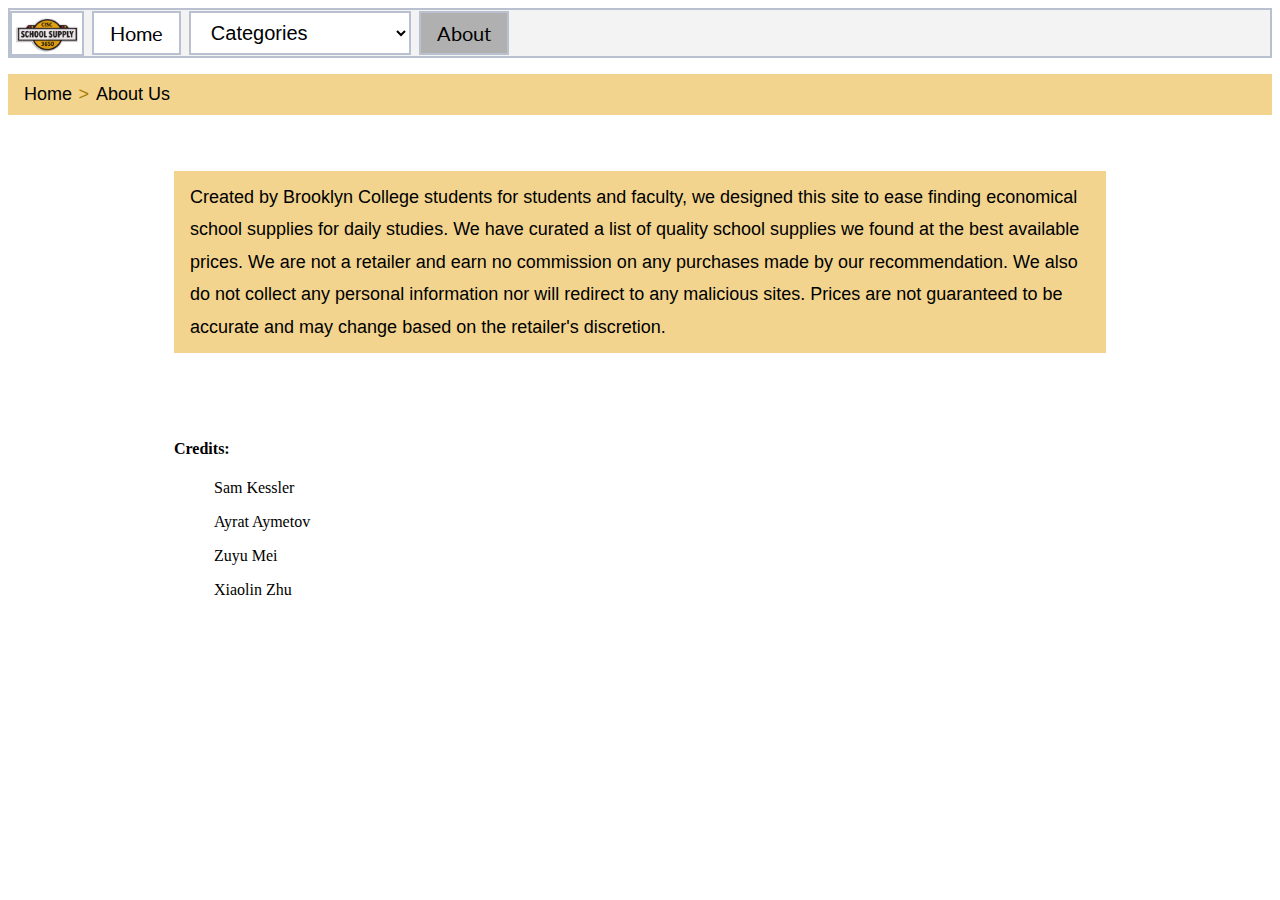
<file: about.html>
<!DOCTYPE html>
<html>

<head>
  <meta name="viewport" content="width=device-width, initial-scale=1">
  <script src="./navbar.js"></script>
  <link rel="stylesheet" href="./navbar.css">
  <link href='http://fonts.googleapis.com/css?family=Lato:400,700' rel='stylesheet' type='text/css'>
  <style>
    .text-box {
      background-color: #f1f1f1;
      padding-inline-start: 20px;
      text-align: left;
      line-height: 120%;
    }

    p{
      font-family: "Gill Sans", sans-serif;
      background-color: #f2d48f;
      padding: 10px 16px;
      list-style: none;
    }

    ul.breadcrumb {
      font-family: "Gill Sans", sans-serif;
      padding: 10px 16px;
      list-style: none;
      background-color: #f2d48f;
    }

    ul.breadcrumb li {
      display: inline-block;
      font-size: 18px;
    }

    ul.breadcrumb li+li:before {
      padding: 2px;
      color: rgb(168, 123, 0);
      content: ">\00a0";
    }

    ul.breadcrumb li a {
      font-weight: medium;
      color: black;
      text-decoration: none;
    }

    ul.breadcrumb li a:hover {
      color: #0482d1;
      text-decoration: underline;
    }


    html {
      box-sizing: border-box;
    }

    *,
    *:before,
    *:after {
      box-sizing: inherit;
    }

    .card {
      margin: 30px 150px;
    }

    .container {
      padding: 10px 16px;
    }

    .container::after,
    .row::after {
      content: "";
      clear: both;
      display: table;
    }
  </style>
</head>



<body>

  <div id="navbar-container"></div>
  <ul class="breadcrumb">
    <li><a href="./index.html">Home</a></li>
    <li><a href="./about.html">About Us</a></li>
  </ul>

  <div class="card">
    <div class="container">
      <p style="line-height:1.8">
        <font size="+1">
          Created by Brooklyn College students for students and faculty, we designed this site to ease finding
          economical school supplies for daily studies. We have curated a list of quality school supplies we found at
          the
          best available prices. We are not a retailer and earn no commission on any purchases made by our
          recommendation.
          We also do not collect any personal information nor will redirect to any malicious sites. Prices are not
          guaranteed to be accurate and may change based on the retailer's discretion.
        </font>
      </p>
    </div>
  </div>
  <div class="card">
    <div class="container">
      <h4>Credits:</h4>
      <ul>Sam Kessler</ul>
      <ul>Ayrat Aymetov</ul>
      <ul>Zuyu Mei</ul>
      <ul>Xiaolin Zhu</ul>
    </div>
  </div>

</body>
<footer>
  <script>navbar("About", "navbar-container")</script>
</footer>

</html>
</file>
<file: navbar.css>
.navbar{
    height: 50px;
    width: 100%;
    display: flex;
    flex-direction: row;
    align-items: center;
    gap: 8px;
    font-family: 'Lato', sans-serif !important;
    font-size: 20px;
    border: 2px solid rgb(185, 193, 209);
    background-color: rgb(243, 243, 244);
}
.navbar-item{
    padding: 8px 16px;
    border: none;
    cursor: pointer;
    text-decoration: none;
    color: black;
    font-size: 20px;
    border: 2px solid rgb(185, 193, 209);
    
    background-color: white;
}
img.navbar-item {
    padding: 0px !important;
    height: 45px;
    border: 2px solid rgb(185, 193, 209);
}
.navbar-item.active{
    background-color: rgb(177, 176, 176);
}
</file>
